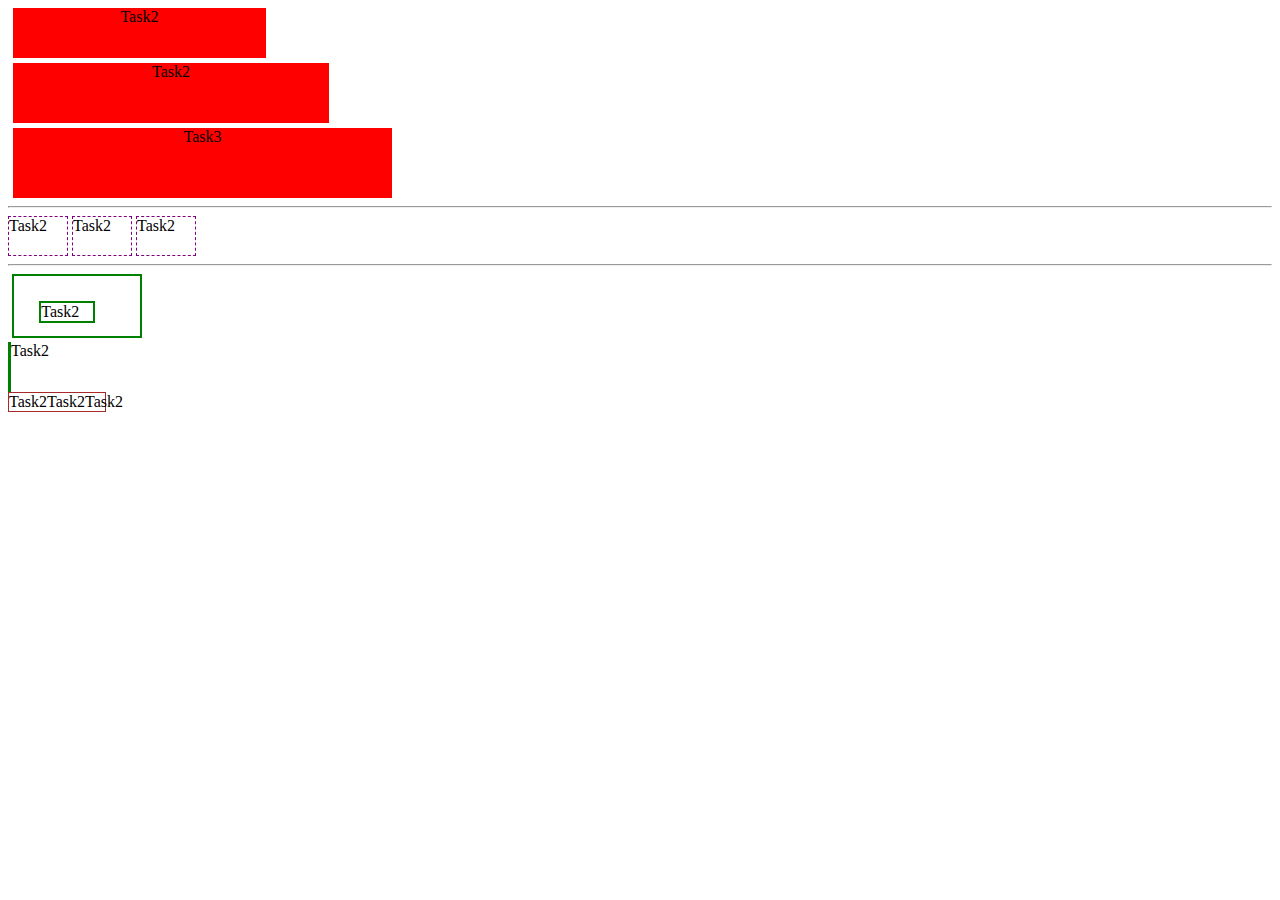
<file: inde.html>
<!DOCTYPE html>
<html lang="ar">
<head>
    <meta charset="UTF-8">
    <meta http-equiv="X-UA-Compatible" content="IE=edge">
    <meta name="viewport" content="width=device-width, initial-scale=1.0">
  
    <link rel="stylesheet" href="css.css" media="screen"/>
    <title>Task3</title>
</head>
<body>
   <!-- sec-1  -->
   <div class="class1">Task2</div>
    <div class="class2">Task2</div>
    <div class="class3">Task3</div>
    <hr>
    <!-- sec-2  -->
    <div class="class4">Task2</div>
    <div class="class5">Task2</div>
    <div class="class6">Task2</div>
    <hr>
    <!-- sec-3  -->
    <div class="class7">
        <div>
            Task2
        </div>
    </div>
    <div class="class8">Task2</div>
    <div class="class9">Task2Task2Task2</div>
</body>
</html>
</file>
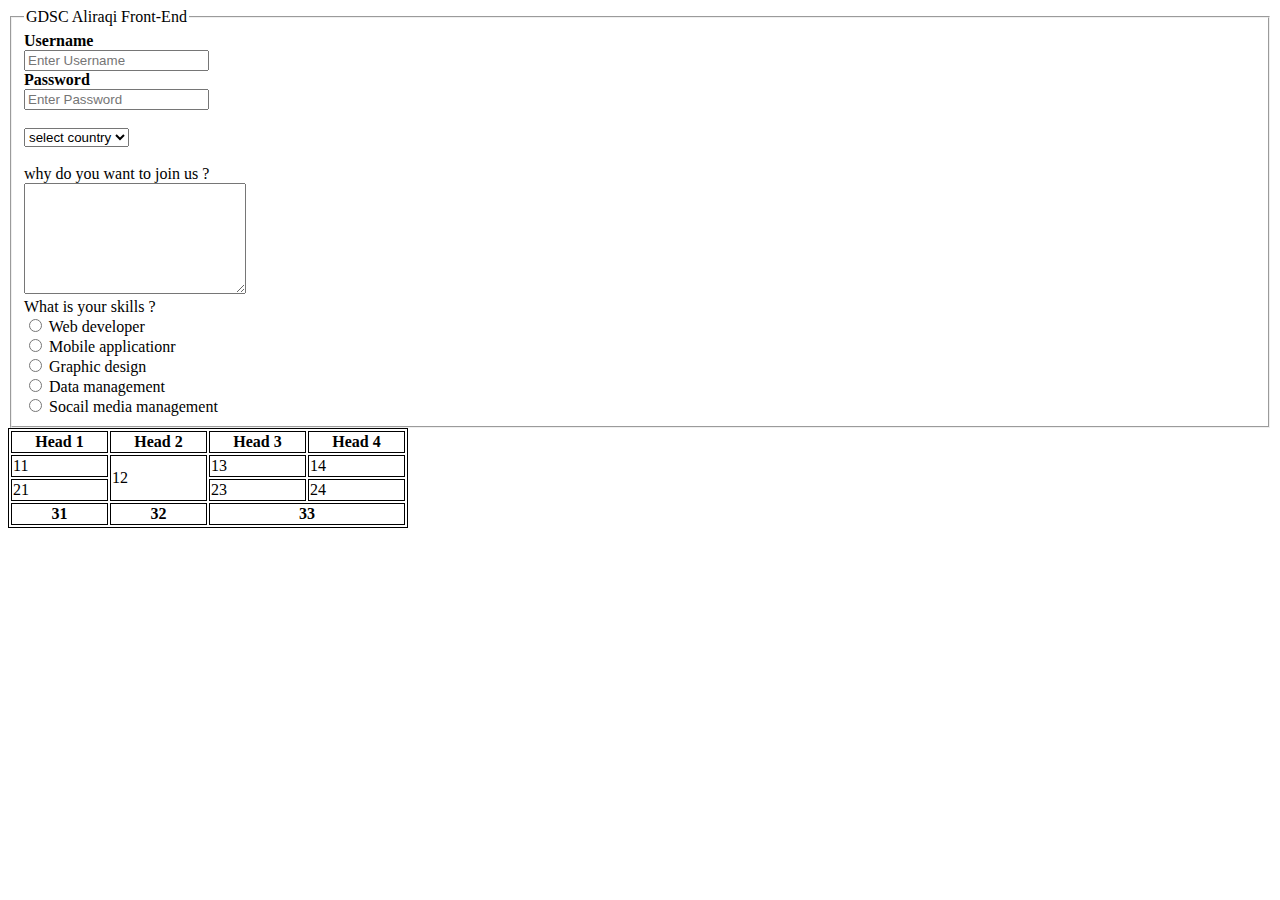
<file: MustafaDhameer.task2.1.html>
<!DOCTYPE html>
<html lang="en">
<head>
    <meta charset="UTF-8">
    <meta http-equiv="X-UA-Compatible" content="IE=edge">
    <meta name="viewport" content="width=, initial-scale=1.0">
    <title>Document</title>
</head>
<body>
    <fieldset>
        <legend>
            GDSC Aliraqi Front-End
        </legend>
        <form action="action_page.php" method="post">
            
          
            <div class="container">
              <label for="uname"><b>Username</b></label><br>
              <input type="text" placeholder="Enter Username" name="uname" required> <br>
              <label for="psw"><b>Password</b></label><br>
              <input type="password" placeholder="Enter Password" name="psw" required>
              </label>
            </div><br>
            <select id = "country" name = "country">
                <option>select country</option>
                <option>iraq</option>
                <option>Franch</option>
            </select><br><br>
            
            <label for = "biography">why do you want to join us ?</label><br>
            <textarea name="biography" id = "" cols = "25" rows = "7" readonly ></textarea><br>
            <label for = "biography">What is your skills ?</label><br>
            <div>
            <input id="web" type="radio" value="web">
            <label for="web">Web developer</label>
            </div>
              <div>
            <input id="mobile" type="radio" value="mobile">
            <label for="mobile">Mobile applicationr</label>
            </div>

            <div>
            <input id="graphic" type="radio" value="graphic">
            <label for="graphic">Graphic design</label>
            </div>

            <div>
            <input id="data" type="radio" value="data">
            <label for="data">Data management</label>
            </div>
            <div>
            <input id="social" type="radio" value="social">
            <label for="social">Socail media management</label>
            </div>


    </fieldset>
    <style>
    table, th, td {
      border:1px solid rgb(0, 0, 0);
    }
    </style>
    <body>
    <table style="width: 400px;">
      <tr>
        <th> Head 1</th>
        <th> Head 2</th>
        <th> Head 3</th>
        <th> Head 4</th>
      </tr>
      <tr>
        <td>11</td>
        <td rowspan="2">12</td>
        <td>13</td> 
        <td>14</td>   
      </tr>
      <tr>
        <td>21</td>
        <td>23</td>
        <td>24</td>
      </tr>
      <tr>
        <th>31</th>
        <th>32</th>
        <th  colspan="2">33</th>
      </tr>       
    </body>
    </html>
    

</body>
</html>
</file>
<file: css.css>
.class1{
    background-color: rgb(255, 0, 0);
    width: 20%;
    height: 50px;
    text-align:center ;
    margin: 5px;
}
.class2{
    background-color: red;
    width: 25%;
    height: 60px;
    text-align:center ;
    margin: 5px;
}
.class3{
    background-color: red;
    width: 30%;
    height: 70px;
    text-align:center ;
    margin: 5px;
}
.class4{
    border: 1px purple dashed ;
    display: inline-block;
    padding: 0px 20px 20px 0px;
}
.class5{
    border: 1px purple dashed ;
    display: inline-block;
    padding: 0px 20px 20px 0px;
}
.class6{
    border: 1px purple dashed ;
    display: inline-block;
    padding: 0px 20px 20px 0px;
}
.class7{
    border: 2px green solid;
    width: 10%;
    margin: 4px;
    height: 60px;
}
.class7 div{
    border: 2px green solid;
    margin: 20% 36% 6% 20%;
}
.class8{
    border: green solid;
    border-bottom: 0px;
    border-right: 0px;
    border-top: 0px;
    height: 50px;

}
.class9{
    border-top: 1px solid brown;
    border-right: 1px solid brown;
    border-left: 1px solid brown;
    border-bottom: 1px solid brown;
    width: 96px;
}
</file>
